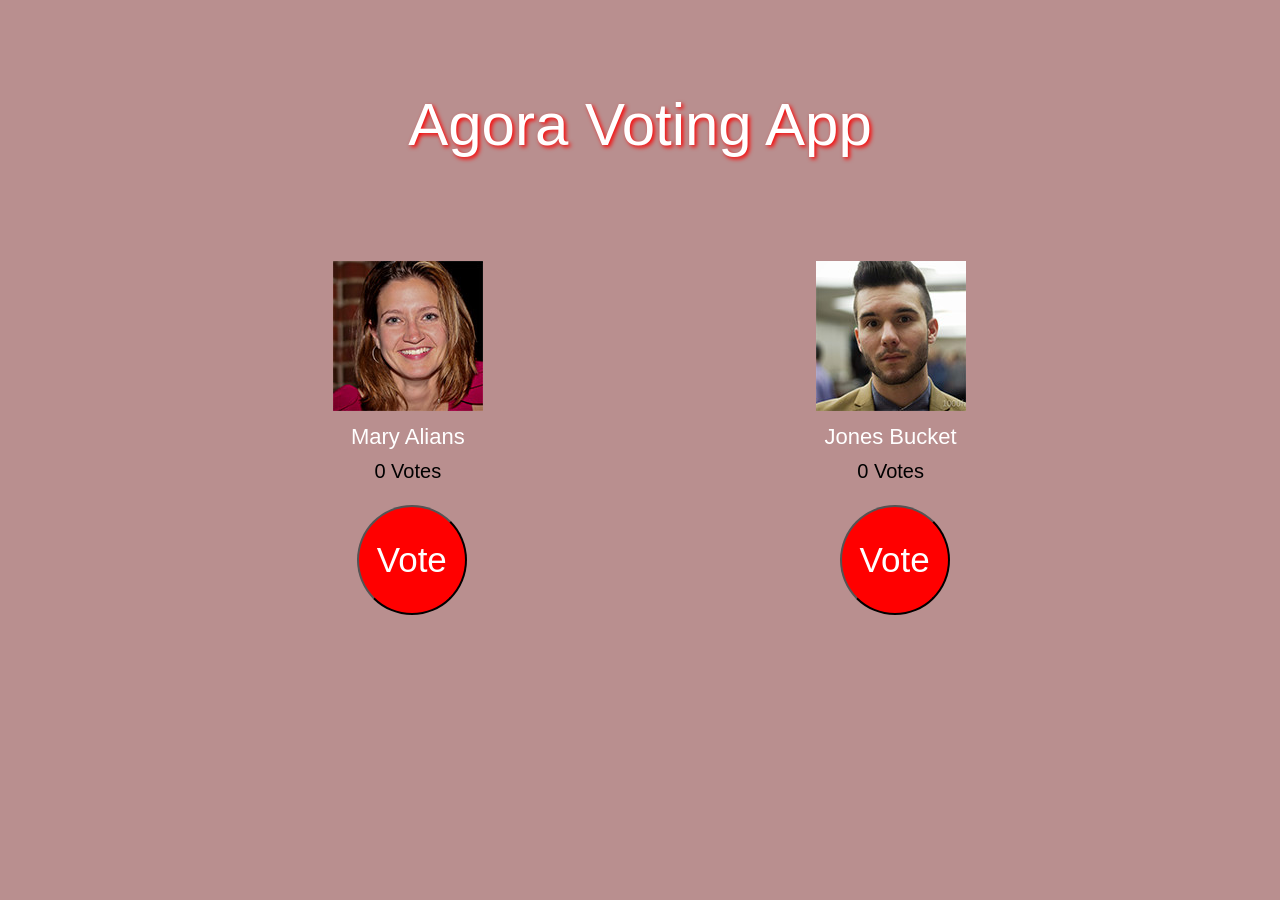
<file: index.html>
<!DOCTYPE html>
<html>
<head>
	<link rel="stylesheet" type="text/css" href="css/style.css">
	<title>Voting Counter</title>
</head>
<body>
	<div class="vote-count">
		<h2>Agora Voting App</h2>
			<div class="applicant-one">
					<img src="img/avatar2.jpg"class="img img1" ait="Applicant-Image">
					<p class="Applicant-Name" id="one"> Mary Alians </p>
                        <p id="Vote1" class="vote">0 Votes</p>
                <button type="submit" id="vote-applicantOne" class="vote-applican"> Vote </button>
                    
			</div>
			<div class="applicant-two">
					<img src="img/avatar3.jpg" class="img" ait="Applicant-Image">
					<p class="Applicant-Name" id="two">  Jones Bucket </p>
                          <p id="Vote2" class="vote">0 Votes</p>
				<button type="submit" id="vote-applicantTwo" class="vote-applican"> Vote </button>
               
			</div>
	</div>
</body>
  <script type="text/javascript" src="js/script.js"></script>
</html>
</file>
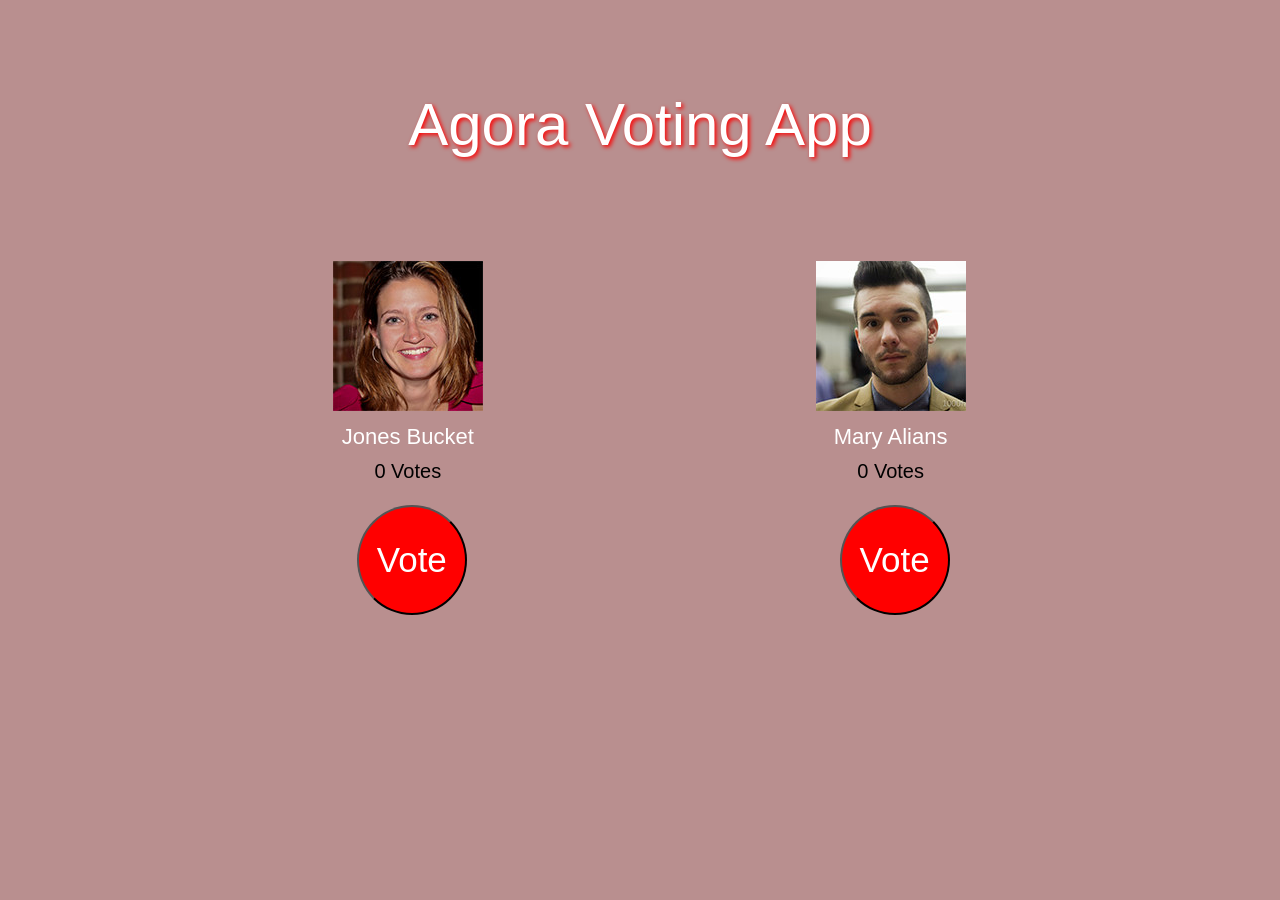
<file: voting Counter.html>
<!DOCTYPE html>
<html>
<head>
	<link rel="stylesheet" type="text/css" href="css/style.css">
	<title>Voting Counter</title>
</head>
<body>
	<div class="vote-count">
		<h2>Agora Voting App</h2>
			<div class="applicant-one">
					<img src="img/avatar2.jpg"class="img img1" ait="Applicant-Image">
					<p class="Applicant-Name" id="one"> Jones Bucket </p>
                        <p id="Vote1" class="vote">0 Votes</p>
                <button type="submit" id="vote-applicantOne" class="vote-applican"> Vote </button>
                    
			</div>
			<div class="applicant-two">
					<img src="img/avatar3.jpg" class="img" ait="Applicant-Image">
					<p class="Applicant-Name" id="two">Mary Alians</p>
                          <p id="Vote2" class="vote">0 Votes</p>
				<button type="submit" id="vote-applicantTwo" class="vote-applican"> Vote </button>
               
			</div>
	</div>
</body>
  <script type="text/javascript" src="js/script.js"></script>
</html>
</file>
<file: css/style.css>
*{
            margin: 0;
            padding: 0;
        }
        body{
        box-sizing: border-box;
        font-size: 20px;
        text-rendering: optimizeLegibility;
        font-family: arial;
        background: #65080873;
        }
        
        h2{
            text-align: center;
            margin-top: 7%;
            font-size: 60px;
            color: #fff;
            font-weight: 500;
            text-shadow: 2px 2px 4px red;
        }
        
        .applicant-one,
        .applicant-two {
            
            float: left;
            margin-top: 8%;
            margin-left: 26%
        }
        
        .Applicant-Name {
            
            text-align: center;
            margin-top: 8px;
            color: #fff;
            font-size: 22px;
        }
        
        .vote-applican {
            
            font-size: 35px;
            margin-left: 24px;
            width: 110px;
            height: 110px;
            border-radius: 100%;
            margin-top: 12px;
            color: #fff;
            background-color: red;
            cursor: pointer;
        }
        
        .vote{
            
            text-align: center;
            padding: 10px;

        }
</file>
